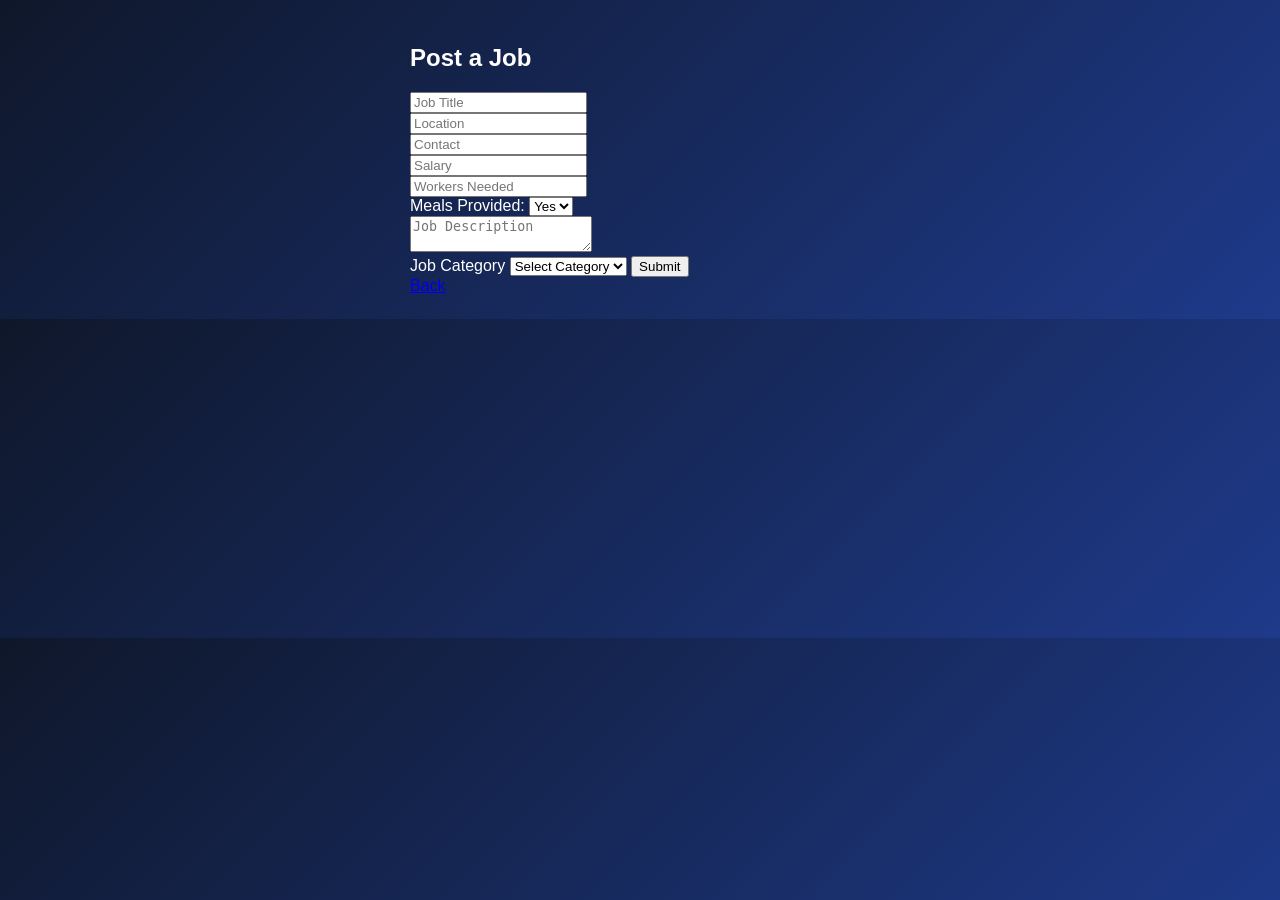
<file: templates/post_job.html>
<!DOCTYPE html>
<html>
<head>
    <title>Post Job</title>
    <link rel="stylesheet" href="/static/style.css">
</head>
<body>

<div class="container">
    <h2>Post a Job</h2>

    <form method="POST">
        <input name="title" placeholder="Job Title"><br>
        <input name="location" placeholder="Location"><br>
        <input name="contact" placeholder="Contact"><br>
        <input name="salary" placeholder="Salary"><br>
        <input name="workers" placeholder="Workers Needed"><br>

        <label>Meals Provided:</label>
        <select name="meals">
            <option>Yes</option>
            <option>No</option>
        </select><br>

        <textarea name="description" placeholder="Job Description"></textarea><br>
        <label>Job Category</label>
<select name="category" required>
    <option value="">Select Category</option>
    <option>Construction</option>
    <option>Farming</option>
    <option>Cleaning</option>
    <option>Delivery</option>
    <option>Electrician</option>
    <option>Other</option>
</select>
        <button type="submit">Submit</button>
    </form>

    <a href="/">Back</a>
</div>

</body>
</html>
</file>
<file: static/style.css>
/* 🌍 GLOBAL */
body {
    margin: 0;
    font-family: 'Poppins', sans-serif;
    background: linear-gradient(135deg, #0f172a, #1e3a8a);
    color: white;
}

/* 📦 MAIN CONTAINER */
.container {
    max-width: 460px;
    margin: auto;
    padding: 24px;
}

/* 🧠 HEADER */
.header {
    text-align: center;
    margin-top: 30px;
}

.header h1 {
    font-size: 24px;
    margin-bottom: 6px;
    font-weight: 600;
}

.subtitle {
    font-size: 13px;
    opacity: 0.75;
}

/* 👋 WELCOME */
.welcome {
    text-align: center;
    margin-top: 10px;
    font-size: 13px;
    opacity: 0.85;
}

/* 💬 MESSAGE BOX */
.message {
    margin: 18px 0;
    padding: 14px;
    border-radius: 14px;
    background: rgba(255,255,255,0.08);
    text-align: center;
    font-size: 13px;
    border: 1px solid rgba(255,255,255,0.08);
}

/* 🧩 DASHBOARD GRID */
.dashboard {
    display: grid;
    grid-template-columns: repeat(2, 1fr);
    gap: 14px;
    margin-top: 28px;
}

/* 🧱 CARD DESIGN (IMPROVED) */
.card {
    background: rgba(255,255,255,0.06);
    padding: 18px 12px;
    border-radius: 16px;
    text-align: center;
    text-decoration: none;
    color: white;

    backdrop-filter: blur(12px);
    -webkit-backdrop-filter: blur(12px);

    border: 1px solid rgba(255,255,255,0.08);

    transition: all 0.25s ease;
}

/* ✨ HOVER */
.card:hover {
    transform: translateY(-5px) scale(1.03);
    background: rgba(255,255,255,0.15);
    box-shadow: 0 10px 25px rgba(0,0,0,0.35);
}

/* 🔹 ICON */
.card .icon {
    font-size: 26px;
}

/* 🔹 TEXT LABEL (FIXED VISIBILITY) */
.card .label {
    display: block;
    font-size: 13px;
    margin-top: 8px;
    font-weight: 500;
    opacity: 0.95;
}

/* 🚀 PRIMARY ACTION */
.highlight {
    background: linear-gradient(135deg, #4f46e5, #22c55e);
    box-shadow: 0 8px 20px rgba(79,70,229,0.4);
}

/* 🌐 LANGUAGE */
.language {
    margin-top: 30px;
    text-align: center;
}

/* 🌍 LANGUAGE BUTTONS */
.language a {
    margin: 0 6px;
    text-decoration: none;
    padding: 7px 12px;
    border-radius: 10px;
    background: rgba(255,255,255,0.08);
    color: white;
    font-size: 12px;
    transition: 0.2s;
}

/* ✨ LANGUAGE HOVER */
.language a:hover {
    background: rgba(255,255,255,0.2);
}

/* 📱 MOBILE */
@media (max-width: 400px) {
    .dashboard {
        grid-template-columns: repeat(2, 1fr);
    }
}
</file>
